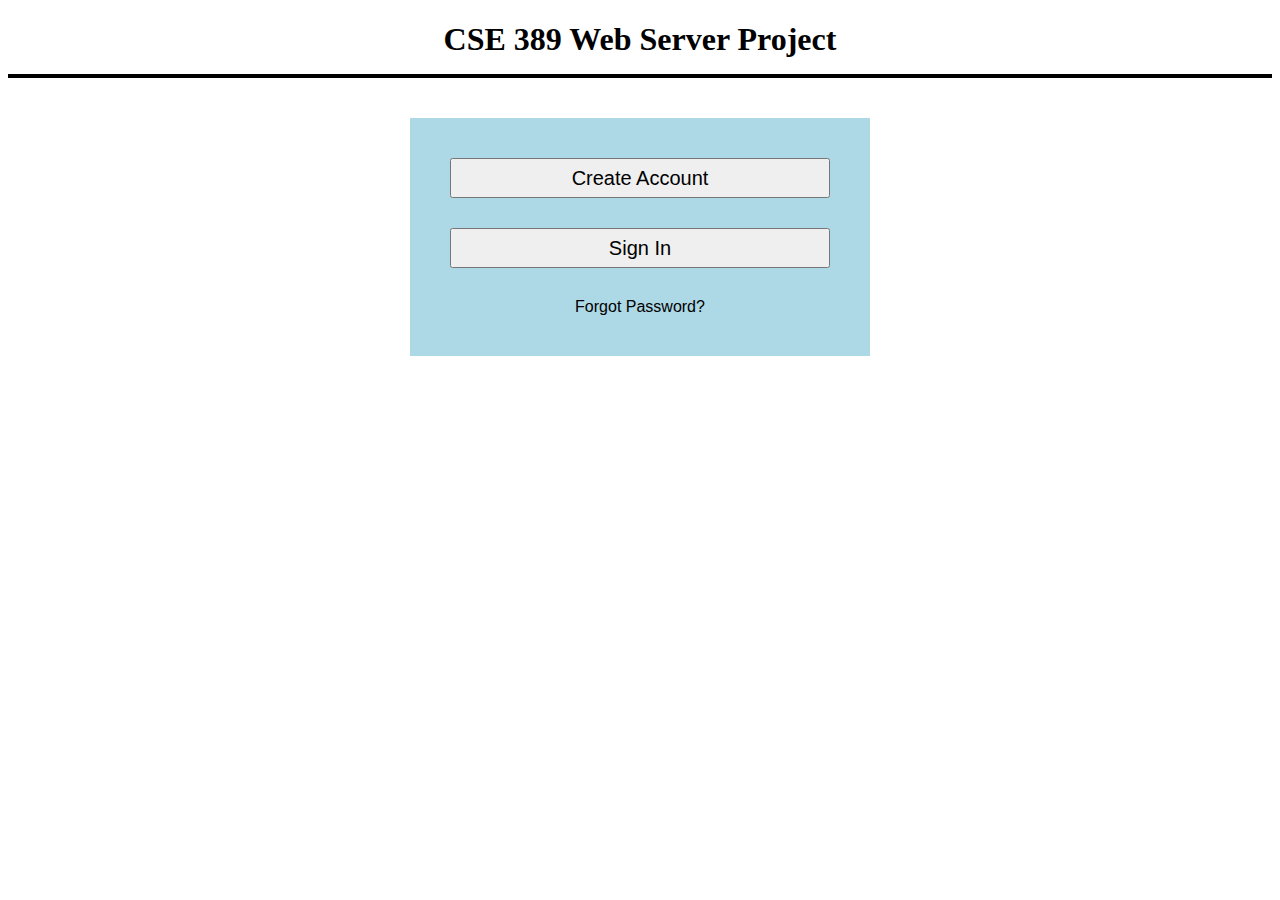
<file: index.html>
<!DOCTYPE html>
<html lang="en">
<head>
    <meta charset="UTF-8">
    <meta http-equiv="X-UA-Compatible" content="IE=edge">
    <meta name="viewport" content="width=device-width, initial-scale=1.0">
    <link rel="stylesheet" href="index.css">
    <title>Test Page</title>
</head>
<body>
    <h1>CSE 389 Web Server Project</h1>
    <p id="break"></p>
    <div id="main">
        <div id="buttonContainer">
            <a href="create_acc.html"><button>Create Account</button></a>
            <a href="MyResource.html"><button>Sign In</button></a>
        </div>
        <a href="https://youtu.be/dQw4w9WgXcQ?si=DgpO4hjKvW5fzem0">Forgot Password?</a>
    </div>
</body>
</html>
</file>
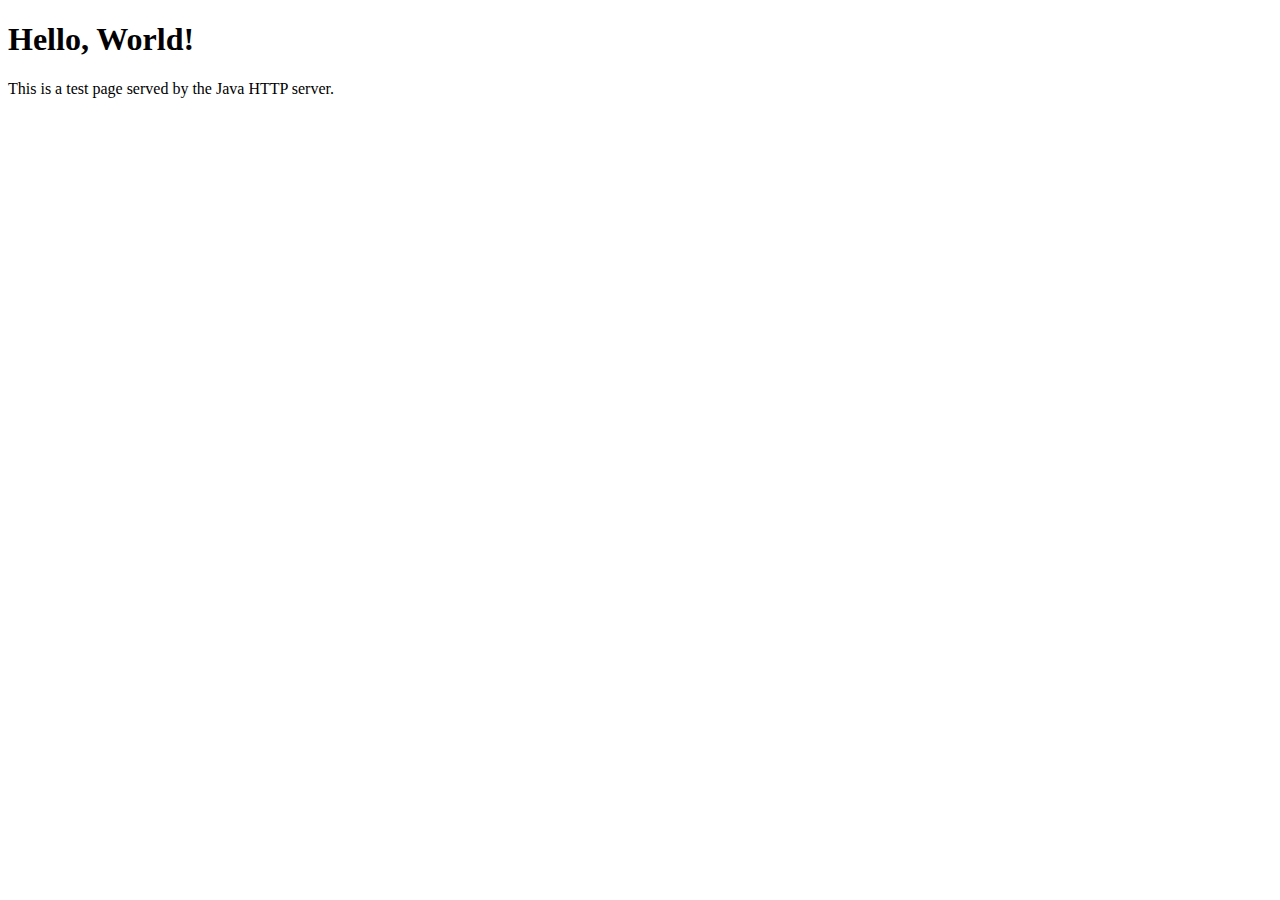
<file: test.html>
<!DOCTYPE html>
<html lang="en">
<head>
    <meta charset="UTF-8">
    <meta http-equiv="X-UA-Compatible" content="IE=edge">
    <meta name="viewport" content="width=device-width, initial-scale=1.0">
    <title>Test Page</title>
</head>
<body>
    <h1>Hello, World!</h1>
    <p>This is a test page served by the Java HTTP server.</p>
</body>
</html>
</file>
<file: index.css>
button {
    float: left;
    width:100%;
    height: 40px;
    font-size: 20px;
    margin-bottom: 30px;
    
}

#main {
    margin: auto;
    width: 30%;
    background-color: lightblue;
    text-align: center;
    padding: 40px;
}

#buttonContainer {
    width: 100%;
    float: left;
    text-align: center;
}

a {
    font-family:Verdana, Geneva, Tahoma, sans-serif;
    color: black;
    text-decoration: none;
}

h1 {
    text-align: center;
    margin-bottom: 10px;
}

#break {
    width: 100%;
    height: 4px;
    background-color: black;
    margin-bottom: 40px;
}
</file>
